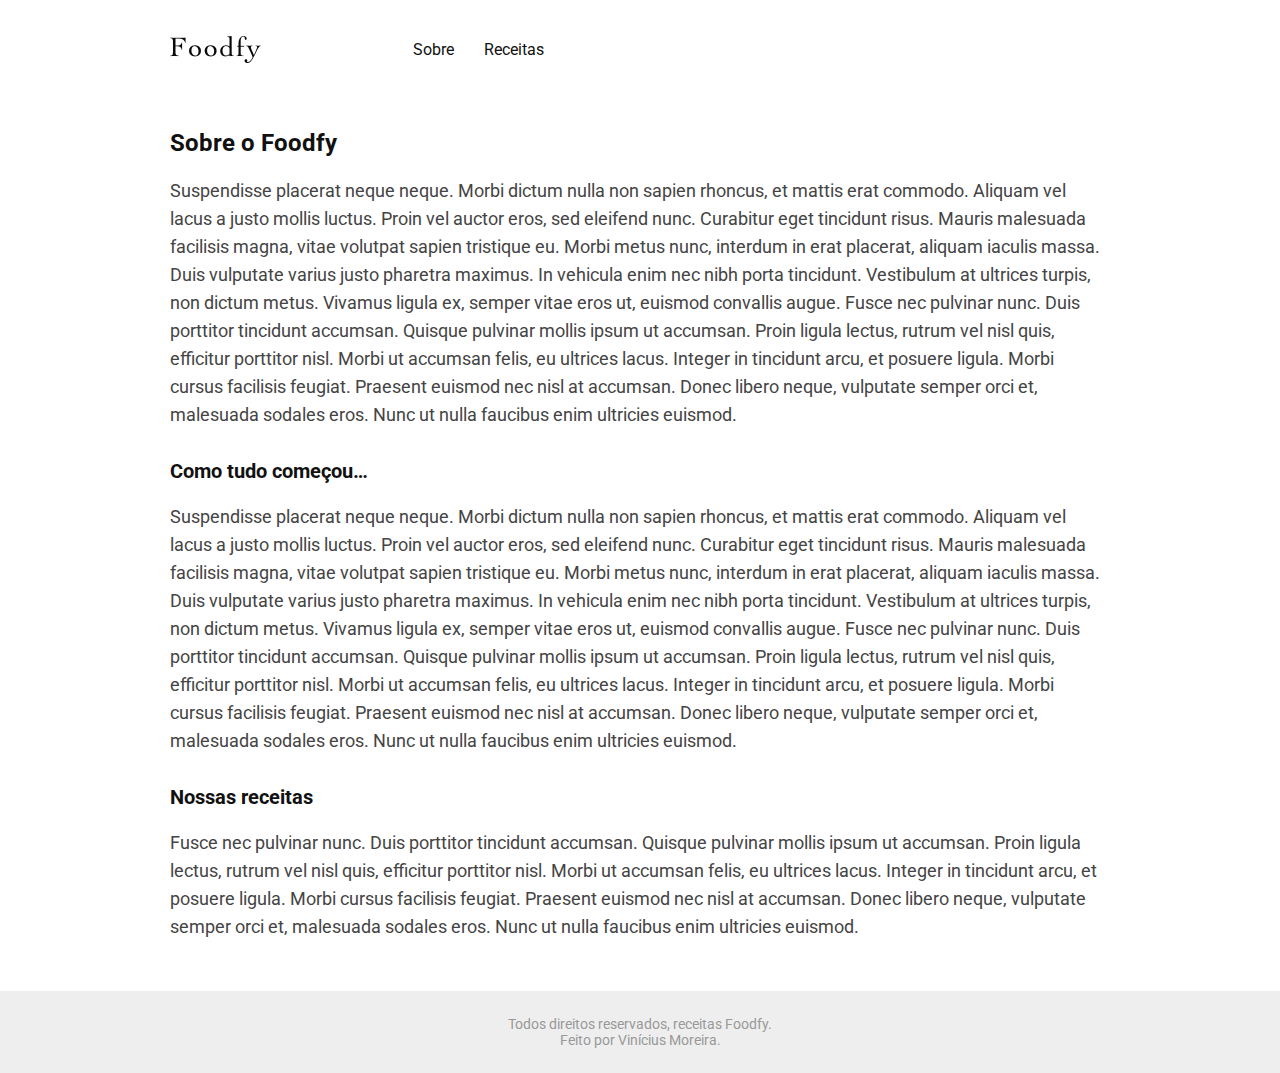
<file: sobre.html>
<!DOCTYPE html>
<html lang="pt-BR">
  <head>
    <meta charset="UTF-8" />
    <meta name="viewport" content="width=device-width, initial-scale=1.0" />
    <meta http-equiv="X-UA-Compatible" content="ie=edge" />

    <link rel="shortcut icon" href="assets/img/icon.ico" type="image/x-icon" />

    <!-- CSS Stylecheets -->
    <link rel="stylesheet" href="./assets/css/styles.css" />

    <title>Foodfy</title>
  </head>

  <body>
    <section id="header">
      <div class="navbar">
        <a href="index.html">
          <img src="./assets/img/logo.png" alt="Foodfy Logo" />
        </a>
        <a href="sobre.html">Sobre</a>
        <a href="receitas.html">Receitas</a>
      </div>
    </section>

    <section id="about">
      <div class="about-texts">
        <div class="texts">
          <h1>Sobre o Foodfy</h1>
          <p>
            Suspendisse placerat neque neque. Morbi dictum nulla non sapien
            rhoncus, et mattis erat commodo. Aliquam vel lacus a justo mollis
            luctus. Proin vel auctor eros, sed eleifend nunc. Curabitur eget
            tincidunt risus. Mauris malesuada facilisis magna, vitae volutpat
            sapien tristique eu. Morbi metus nunc, interdum in erat placerat,
            aliquam iaculis massa. Duis vulputate varius justo pharetra maximus.
            In vehicula enim nec nibh porta tincidunt. Vestibulum at ultrices
            turpis, non dictum metus. Vivamus ligula ex, semper vitae eros ut,
            euismod convallis augue. Fusce nec pulvinar nunc. Duis porttitor
            tincidunt accumsan. Quisque pulvinar mollis ipsum ut accumsan. Proin
            ligula lectus, rutrum vel nisl quis, efficitur porttitor nisl. Morbi
            ut accumsan felis, eu ultrices lacus. Integer in tincidunt arcu, et
            posuere ligula. Morbi cursus facilisis feugiat. Praesent euismod nec
            nisl at accumsan. Donec libero neque, vulputate semper orci et,
            malesuada sodales eros. Nunc ut nulla faucibus enim ultricies
            euismod.
          </p>
        </div>

        <div class="texts">
          <h2>Como tudo começou…</h2>
          <p>
            Suspendisse placerat neque neque. Morbi dictum nulla non sapien
            rhoncus, et mattis erat commodo. Aliquam vel lacus a justo mollis
            luctus. Proin vel auctor eros, sed eleifend nunc. Curabitur eget
            tincidunt risus. Mauris malesuada facilisis magna, vitae volutpat
            sapien tristique eu. Morbi metus nunc, interdum in erat placerat,
            aliquam iaculis massa. Duis vulputate varius justo pharetra maximus.
            In vehicula enim nec nibh porta tincidunt. Vestibulum at ultrices
            turpis, non dictum metus. Vivamus ligula ex, semper vitae eros ut,
            euismod convallis augue. Fusce nec pulvinar nunc. Duis porttitor
            tincidunt accumsan. Quisque pulvinar mollis ipsum ut accumsan. Proin
            ligula lectus, rutrum vel nisl quis, efficitur porttitor nisl. Morbi
            ut accumsan felis, eu ultrices lacus. Integer in tincidunt arcu, et
            posuere ligula. Morbi cursus facilisis feugiat. Praesent euismod nec
            nisl at accumsan. Donec libero neque, vulputate semper orci et,
            malesuada sodales eros. Nunc ut nulla faucibus enim ultricies
            euismod.
          </p>
        </div>

        <div class="texts">
          <h2>Nossas receitas</h2>
          <p>
            Fusce nec pulvinar nunc. Duis porttitor tincidunt accumsan. Quisque
            pulvinar mollis ipsum ut accumsan. Proin ligula lectus, rutrum vel
            nisl quis, efficitur porttitor nisl. Morbi ut accumsan felis, eu
            ultrices lacus. Integer in tincidunt arcu, et posuere ligula. Morbi
            cursus facilisis feugiat. Praesent euismod nec nisl at accumsan.
            Donec libero neque, vulputate semper orci et, malesuada sodales
            eros. Nunc ut nulla faucibus enim ultricies euismod.
          </p>
        </div>
      </div>
    </section>
    <section id="footer">
      <p>Todos direitos reservados, receitas Foodfy.</p>
      <p>
        Feito por
        <a href="https://viniciusmoreeira.github.io/">Vinícius Moreira.</a>
      </p>
    </section>
  </body>
</html>
</file>
<file: assets/css/styles.css>
@import url("https://fonts.googleapis.com/css?family=Roboto:400,700&display=swap");

* {
  margin: 0;
  padding: 0;
  box-sizing: border-box;
  font-family: "Roboto", sans-serif;
}

/* Header Section */

#header {
  margin: 36px auto;
  width: 940px;
}

.navbar {
  display: flex;
  align-items: center;
  padding-bottom: 30px;
}

.navbar img {
  float: left;
  padding: 0 122px 0 0;
}

.navbar a {
  font-size: 16px;
  padding-right: 30px;
  color: #111111;
  text-decoration: none;
}

/* Presentation Section */

.presentation {
  background: #fbdfdb;
  border-radius: 30px;
  display: grid;
  grid-template-columns: 1fr 1fr;
  justify-items: center;
}

.presentation .texts {
  align-self: center;
  width: 316px;
}

.presentation h1 {
  color: #111111;
  font-size: 32px;
  line-height: 38px;
  margin-bottom: 10px;
}

.presentation p {
  font-size: 18px;
  color: #000000;
  opacity: 0.7;
  line-height: 28px;
}

.presentation img {
  margin-top: 66px;
  justify-self: end;
}

/* Featured Section */

#featured {
  width: 940px;
  margin: 0 auto;
}

#featured h2 {
  color: #111111;
  font-size: 24px;
  font-weight: bold;
  margin: 50px 0 20px;
}

.cards {
  display: grid;
  grid-template-columns: 1fr 1fr 1fr;
  gap: 20px;
}

.card img {
  width: 300px;
  border-radius: 15px;
  margin-bottom: 20px;
}

.card img:hover {
  transform: scale(1.1);
  transition: 200ms;
}

.card-title {
  font-size: 18px;
  color: #111111;
  line-height: 21px;
  margin-bottom: 5px;
}

.card-author {
  font-size: 14px;
  color: #777777;
  line-height: 16px;
}

/* Footer Section */

#footer {
  background: #eeeeee;
  margin-top: 50px;
  width: 100%;
  padding: 25px;
}

#footer p {
  font-size: 14px;
  color: #999999;
  text-align: center;
}

#footer a {
  text-decoration: none;
  color: #999999;
}

#footer a:hover {
  color: red;
  transition: 300ms;
}

/* About Section */
#about {
  width: 940px;
  margin: 0 auto;
}

#about h1 {
  font-size: 24px;
  line-height: 28px;
  color: #111111;
  margin-bottom: 20px;
}
#about h2 {
  font-size: 20px;
  color: #111111;
  margin-bottom: 20px;
}

#about p {
  font-size: 18px;
  color: #444444;
  line-height: 28px;
  margin-bottom: 30px;
}

/* Modal Overlay */

.modal-overlay {
  background-color: rgba(0, 0, 0, 0.6);
  width: 100%;
  height: 100%;
  position: fixed;
  top: 0;
  visibility: hidden;
}

.modal {
  background-color: #ffffff;
  width: 660px;
  height: 413px;
  border-radius: 16px;
  margin: 25vh auto;
  text-align: center;
}

.modal-img {
  width: 600px;
  height: 200px;
  object-fit: cover;
  margin: 30px 30px 20px;
  border-radius: 15px;
}

.modal-name {
  font-size: 24px;
  color: #111111;
  text-align: center;
  line-height: 28px;
}

.modal-author {
  font-size: 18px;
  color: #777777;
  margin-bottom: 60px;
}

.close-modal {
  font-size: 16px;
  color: #999999;
  text-decoration: none;
  cursor: pointer;
}

/* Modal Overlay Active */

.modal-overlay.active {
  visibility: visible;
}
</file>
